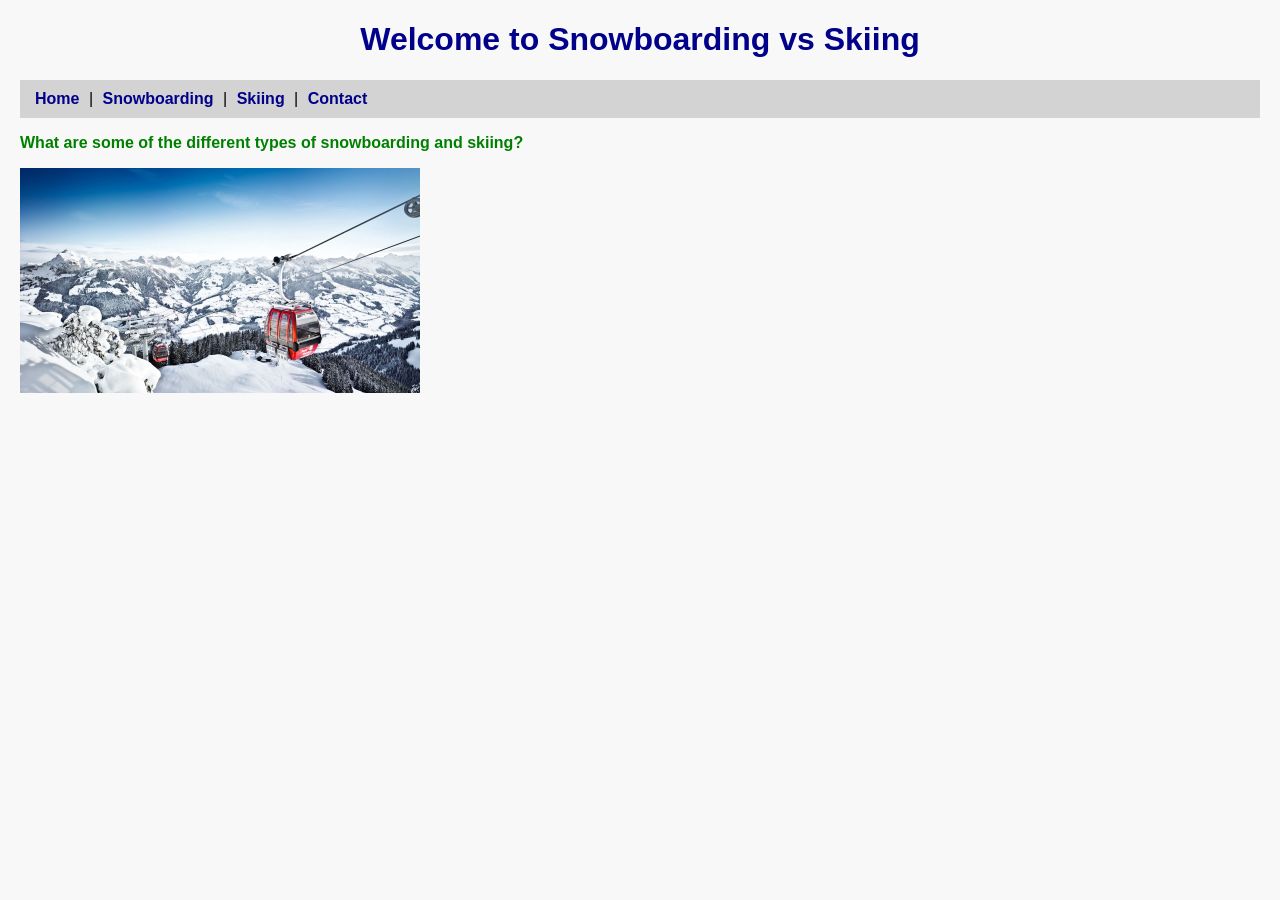
<file: Week 7/index.html>
<!DOCTYPE html>
<html lang="en">
<head>
    <meta charset="UTF-8">
    <meta name="viewport" content="width=device-width, initial-scale=1.0">
    <title>Snowboarding vs. Skiing</title>
    <link rel="stylesheet" href="styles.css">
    <style>
        h1 {
            color: darkblue;
            text-align: center;
        }
        nav {
            background-color: lightgray;
            padding: 10px;
        }
    </style>
</head>
<body>
    <h1>Welcome to Snowboarding vs Skiing</h1>
    <nav>
        <a href="index.html" class="nav-link">Home</a> |
        <a href="snowboarding.html" class="nav-link">Snowboarding</a> |
        <a href="skiing.html" class="nav-link">Skiing</a> |
        <a href="contact.html" class="nav-link">Contact</a>
    </nav> 
    <p style="color: green; font-weight: bold;">What are some of the different types of snowboarding and skiing?</p>
    <img src="Mountains.jpg" alt="Mountains" width="400">
</body>
</html>
</file>
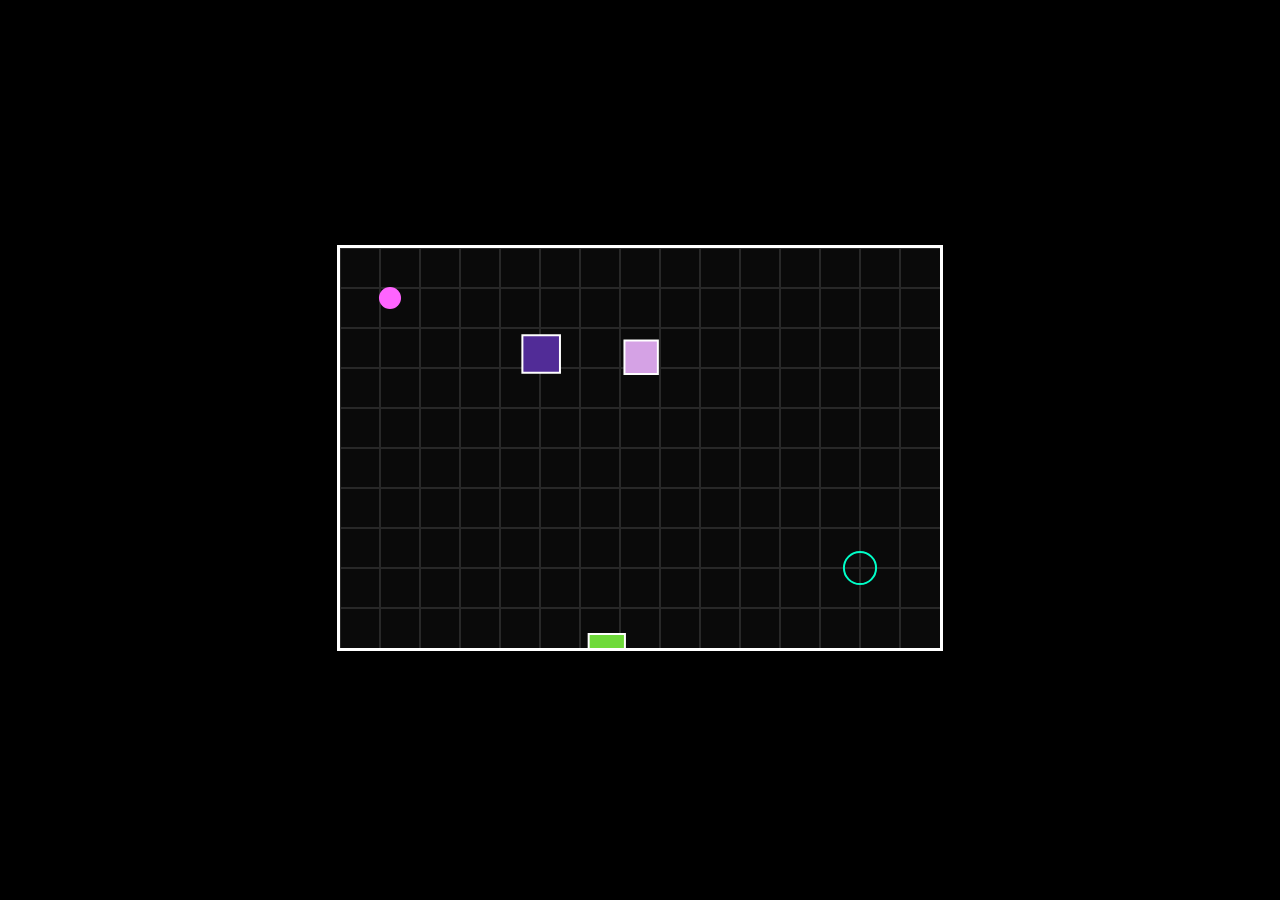
<file: Week11/Index.html>
<!DOCTYPE html>
<html lang="en">
  <head>
    <meta charset="UTF-8" />
    <title>Week11 Assignment 04/10/2025</title>
    <script src="p5.min.js"></script>
    <script src="sketch.js" defer></script>
    <style>
      body {
        margin: 0;
        background: black;
        display: flex;
        justify-content: center;
        align-items: center;
        height: 100vh;
      }
      canvas {
        border: 3px solid #fff;
      }
    </style>
  </head>
  <body></body>
</html>
</file>
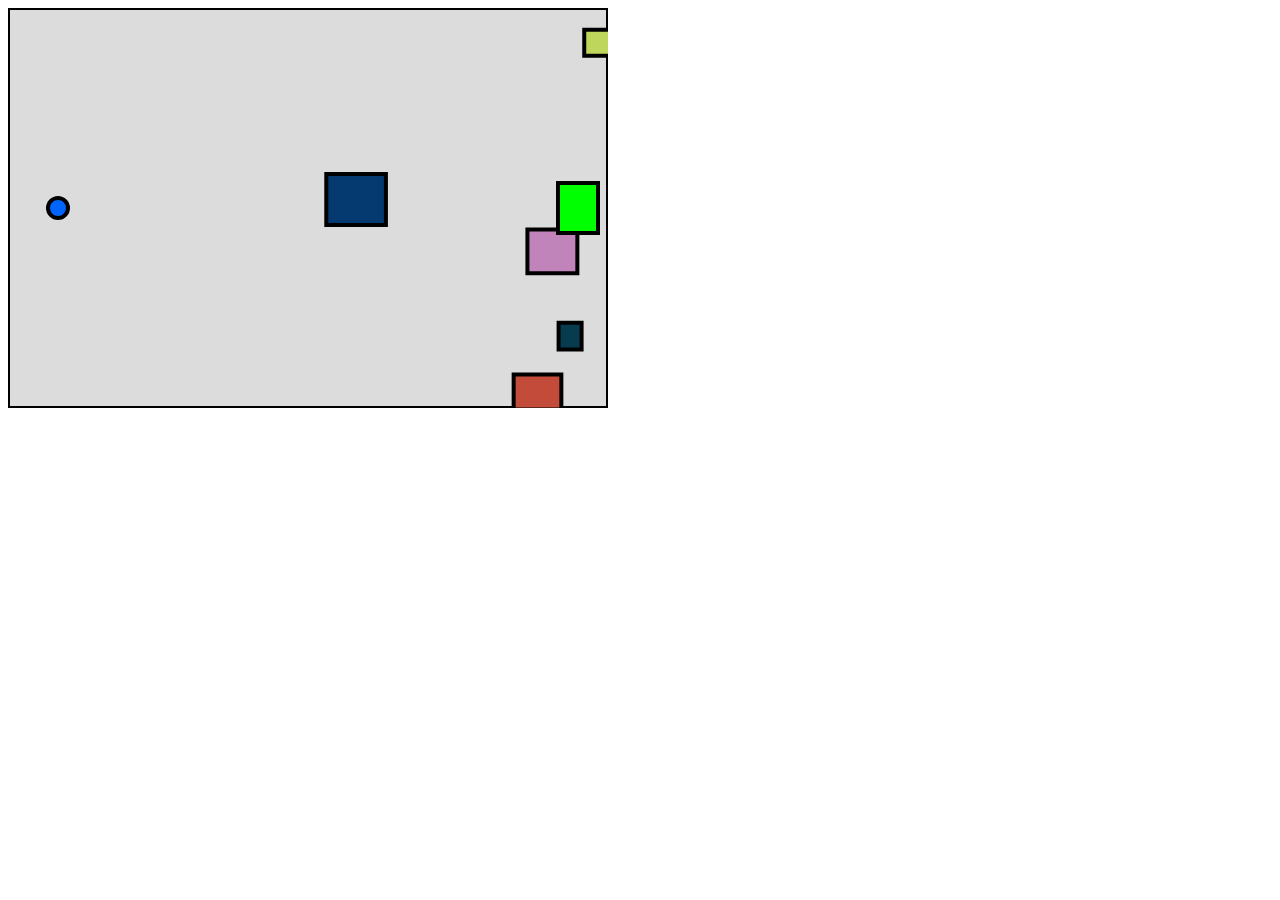
<file: Week12/Index.html>
<!DOCTYPE html>
<html>
  <head>
    <meta charset="UTF-8" />
    <title>Week 12 Homework</title>
    <script src="p5.min.js"></script>
    <script src="sketch.js"></script>
  </head>
  <body>
  </body>
</html>
</file>
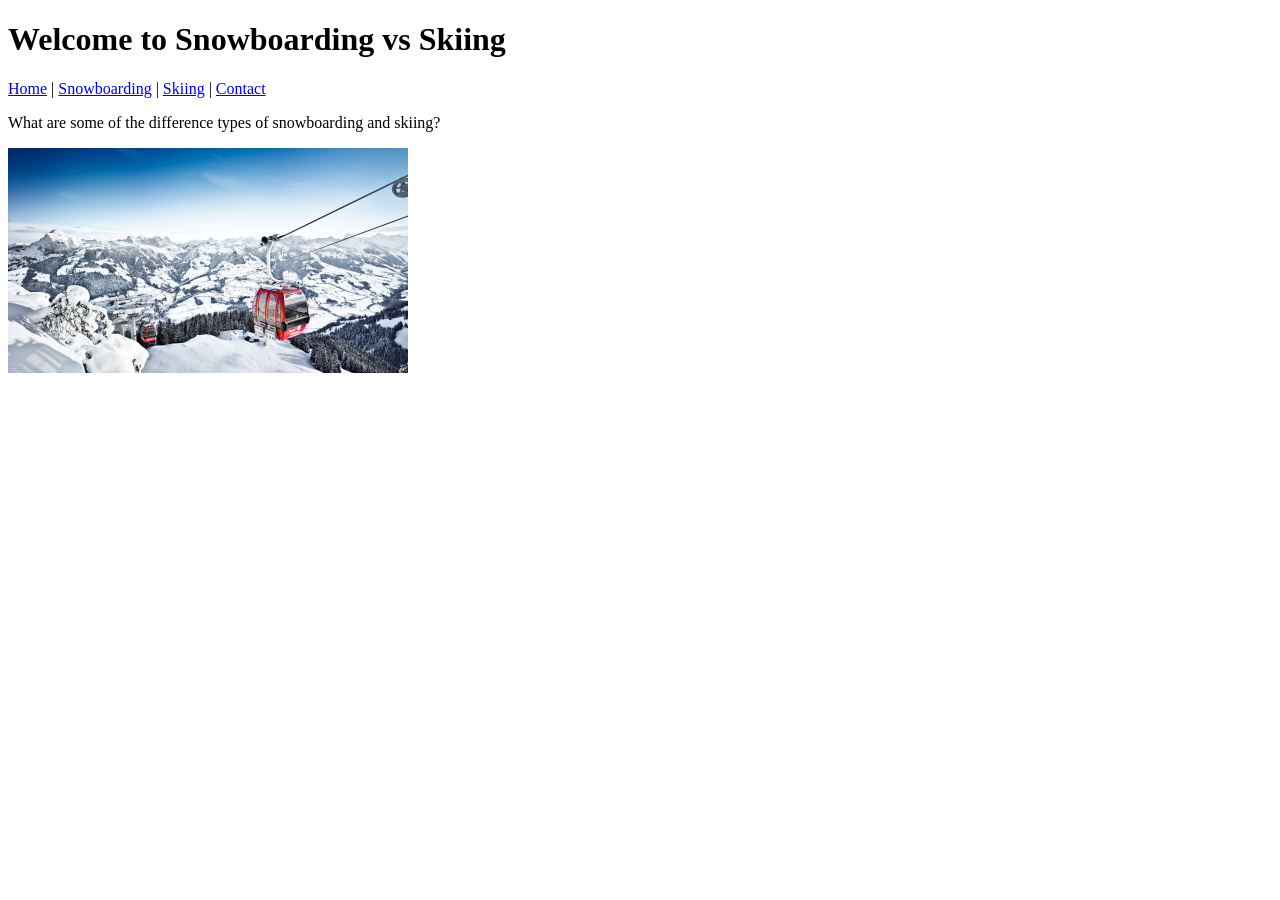
<file: Week6/index.html>
<!DOCTYPE html>
<html lang="en">
<head>
    <meta charset="UTF-8">
    <meta name="viewport" content="width=device-width, initial-scale=1.0">
    <title>Snowboarding vs. Skiing</title>
</head>
<body>
    <h1>Welcome to Snowboarding vs Skiing</h1>
    <nav>
        <a href="index.html">Home</a> |
        <a href="snowboarding.html">Snowboarding</a> |
        <a href="skiing.html">Skiing</a> |
        <a href="contact.html">Contact</a>
    </nav> 
    <p>What are some of the difference types of snowboarding and skiing?</p>
    <img src="Mountains.jpg" alt="Mountains" width="400">
</body>
</html>
</file>
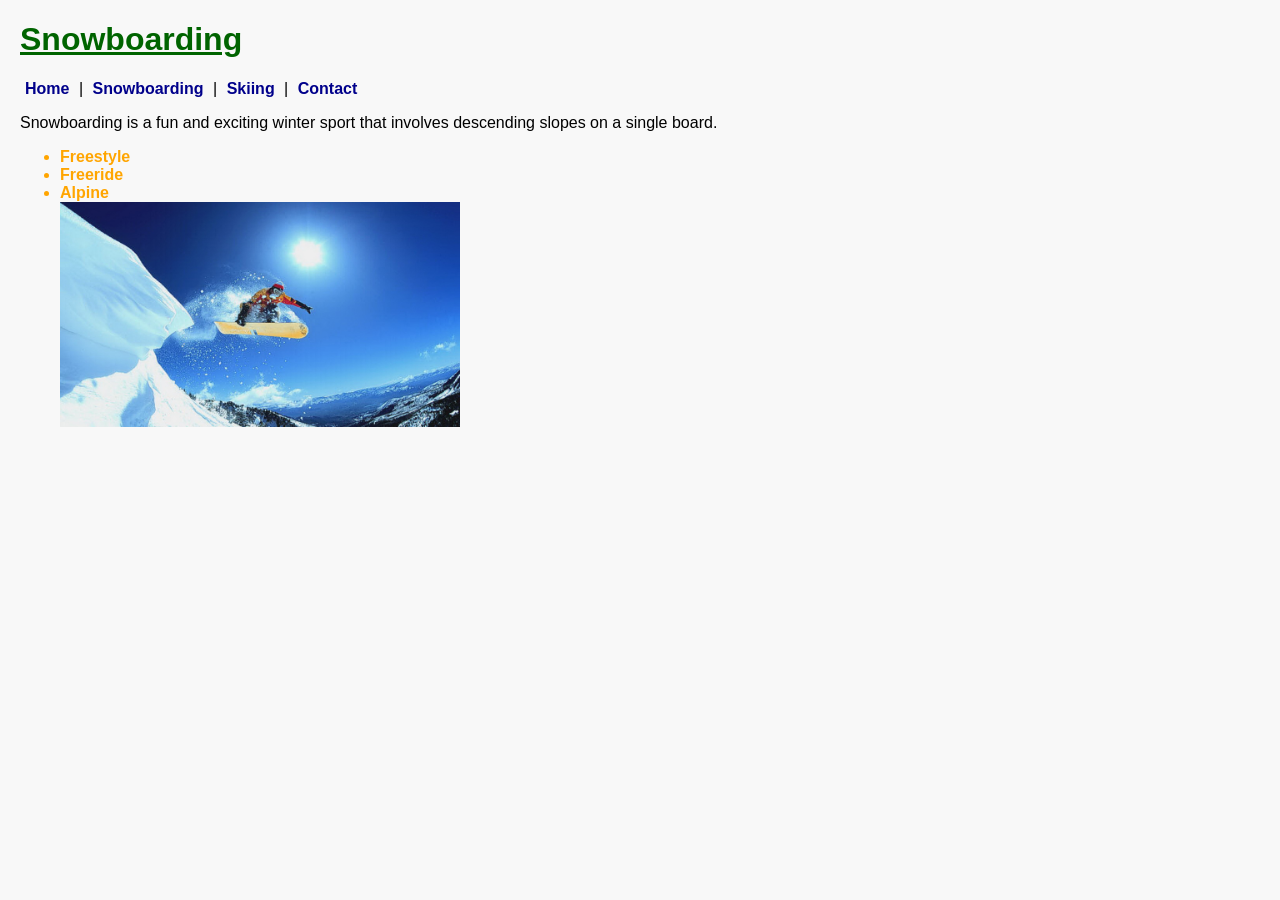
<file: Week 7/snowboarding.html>
<!DOCTYPE html>
<html lang="en">
<head>
    <meta charset="UTF-8">
    <meta name="viewport" content="width=device-width, initial-scale=1.0">
    <title>Snowboarding</title>
    <link rel="stylesheet" href="styles.css">
</head>
<body>
    <h1 id="snowboarding-heading">Snowboarding</h1>
    <nav>
        <a href="index.html" class="nav-link">Home</a> |
        <a href="snowboarding.html" class="nav-link">Snowboarding</a> |
        <a href="skiing.html" class="nav-link">Skiing</a> |
        <a href="contact.html" class="nav-link">Contact</a>
    </nav>
    <p>Snowboarding is a fun and exciting winter sport that involves descending slopes on a single board.</p>
    <ul>
        <li class="highlight">Freestyle</li>
        <li class="highlight">Freeride</li>
        <li class="highlight">Alpine</li> 
        <img src="Snowboard.jpg" alt="Snowboard" width="400">
    </ul>
</body>
</html>
</file>
<file: Week 7/styles.css>
body {
    font-family: Arial, sans-serif;
    margin: 20px;
    background-color: #f8f8f8;
}

.nav-link {
    text-decoration: none;
    color: darkblue;
    font-weight: bold;
    padding: 5px;
}

.nav-link:hover {
    color: red;
}

.highlight {
    color: orange;
    font-weight: bold;
}

#snowboarding-heading {
    color: darkgreen;
    text-decoration: underline;
}

#skiing-page {
    background-image: url('background.jpg');
    background-size: cover;
    background-repeat: no-repeat;
}
</file>
